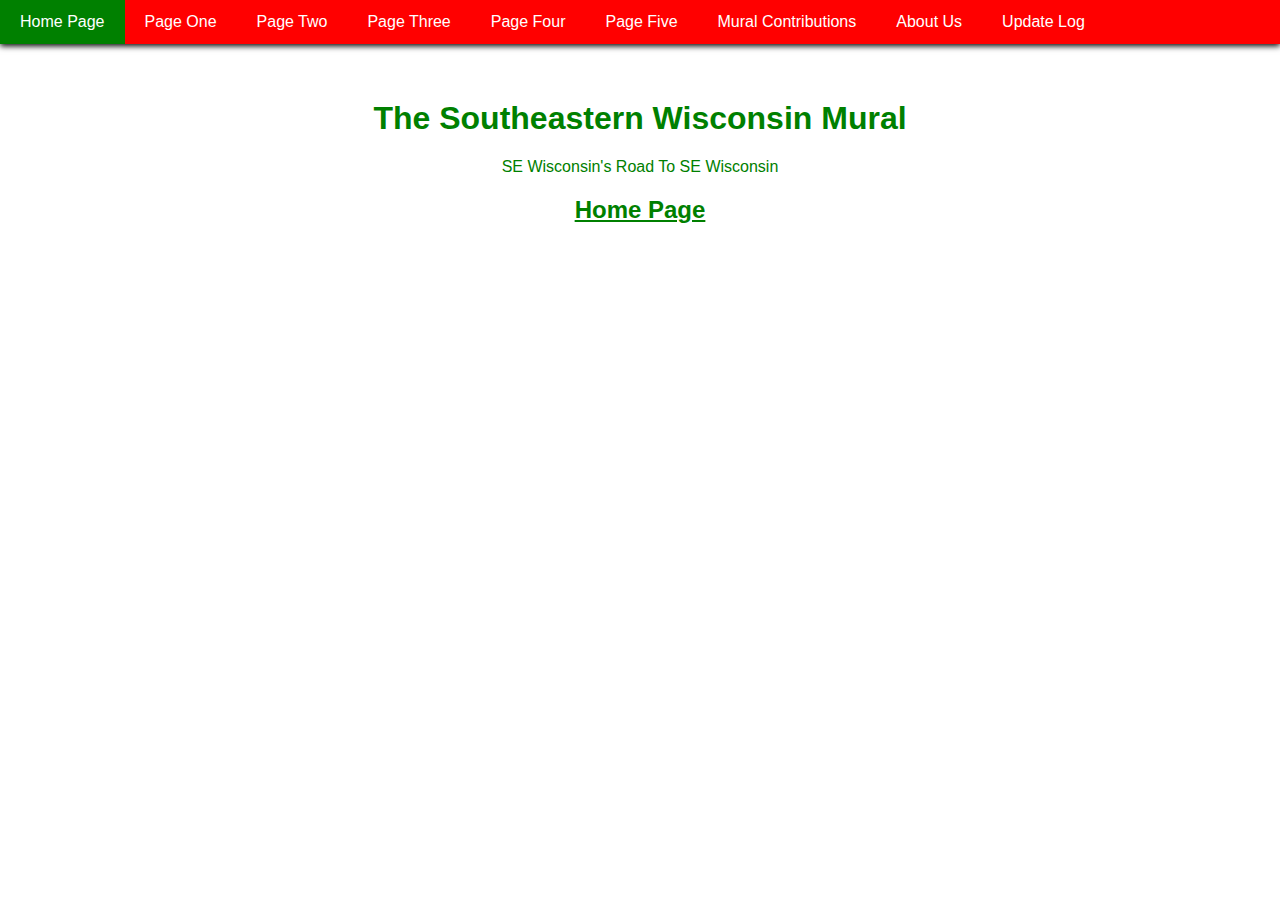
<file: index.html>
﻿<!DOCTYPE html>
<html>
  <head>
    <link rel="stylesheet" href="style.css">
  </head>
  <style>
    body {margin:0;}
  </style>
  <header>
    <ul>
      <li><a href="index.html">Home Page</a></li>
      <li><a href="new-1.html">Page One</a></li>
      <li><a href="new-2.html">Page Two</a></li>
      <li><a href="new-3.html">Page Three</a></li>
      <li><a href="new-4.html">Page Four</a></li>
      <li><a href="new-5.html">Page Five</a></li>
      <li><a href="new-6.html">Mural Contributions</a></li>
      <li><a href="new-7.html">About Us</a></li>
      <li><a href="new-8.html">Update Log</a></li>
    </ul>
    </header>
    <body>
      <div>
        <h4>&nbsp;</h4>
        <h4>&nbsp;</h4>
        <h1>The Southeastern Wisconsin Mural</h1>
        <p class="sansserif2">SE Wisconsin's Road To SE Wisconsin</p>

      </div>
      
    <h2>Home Page</h2>

  </body>
</html>
</file>
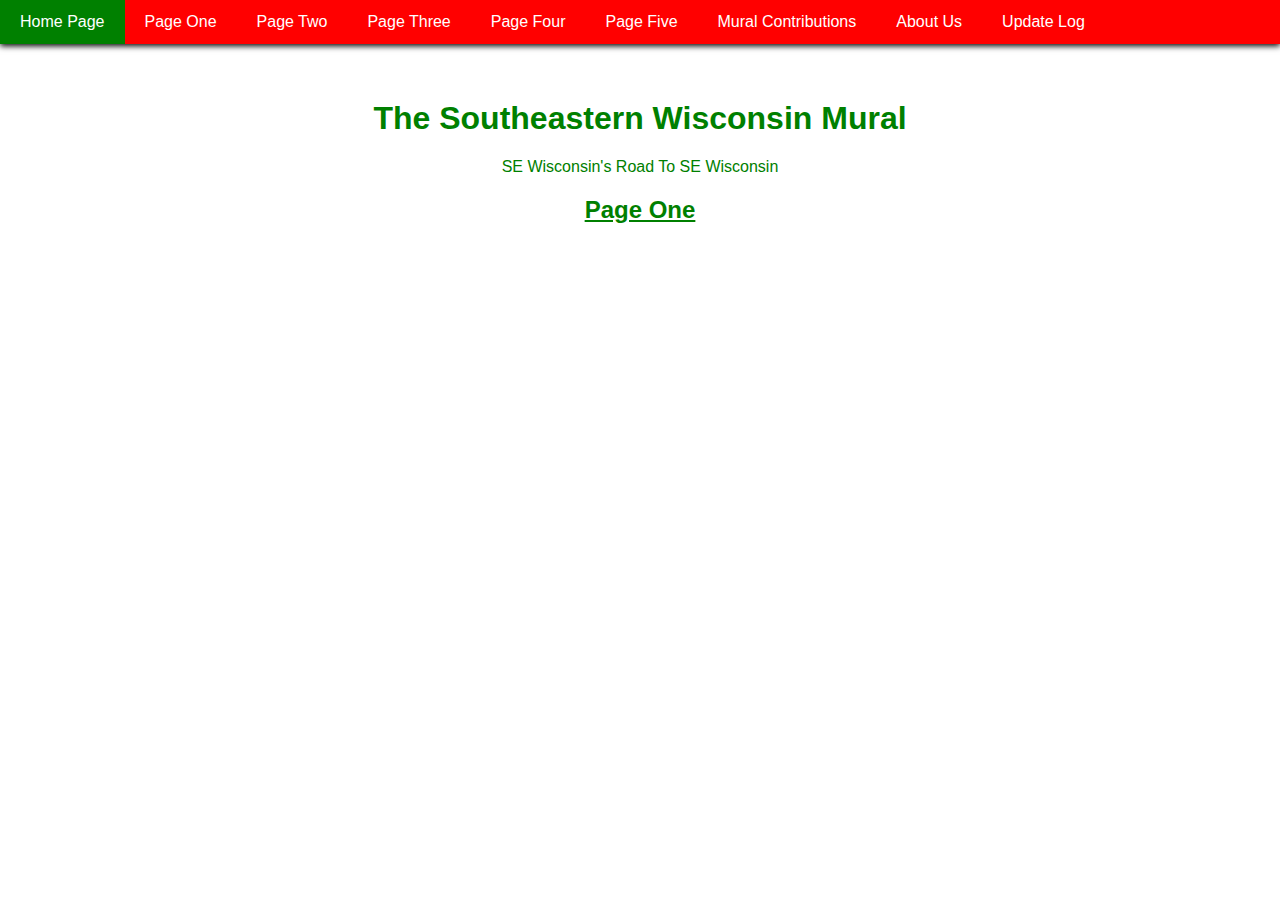
<file: new-1.html>
﻿<!DOCTYPE html>
<html>
  <head>
    <link rel="stylesheet" href="style.css">
  </head>
  <style>
    body {margin:0;}
  </style>
  <header>
 
    <ul>
      <li><a href="index.html">Home Page</a></li>
      <li><a href="new-1.html">Page One</a></li>
      <li><a href="new-2.html">Page Two</a></li>
      <li><a href="new-3.html">Page Three</a></li>
      <li><a href="new-4.html">Page Four</a></li>
      <li><a href="new-5.html">Page Five</a></li>
      <li><a href="new-6.html">Mural Contributions</a></li>
      <li><a href="new-7.html">About Us</a></li>
      <li><a href="new-8.html">Update Log</a></li>
    </ul>

  </header>
  <body>
    <div>
      <h4>&nbsp;</h4>
      <h4>&nbsp;</h4>
      <h1>The Southeastern Wisconsin Mural</h1>
      <p class="sansserif2">SE Wisconsin's Road To SE Wisconsin</p>

    </div>

    <h2>Page One</h2>

  </body>
</html>
</file>
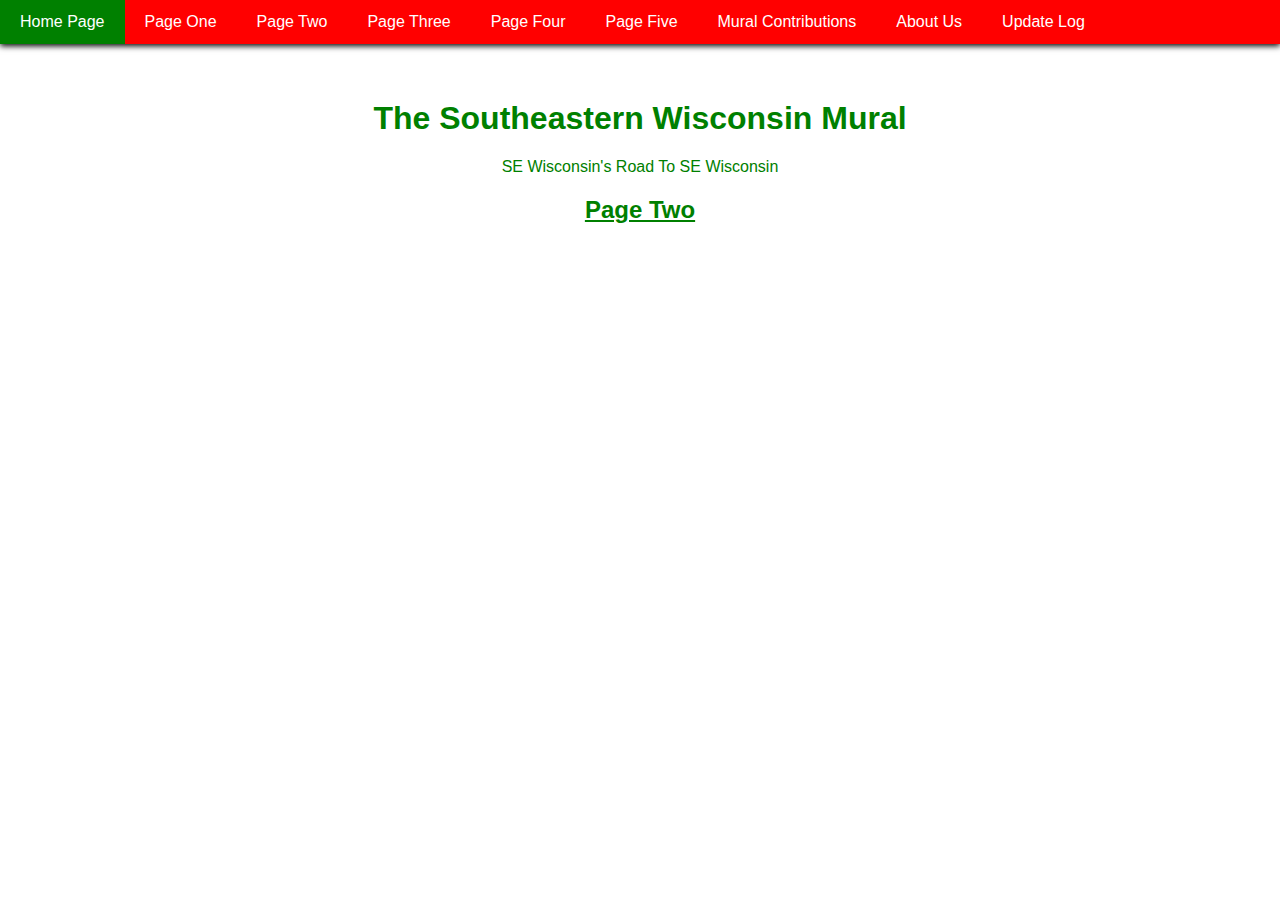
<file: new-2.html>
﻿<!DOCTYPE html>
<html>
  <head>
    <link rel="stylesheet" href="style.css">
  </head>
  <style>
    body {margin:0;}
  </style>
  <header>
    <ul>
      <li><a href="index.html">Home Page</a></li>
      <li><a href="new-1.html">Page One</a></li>
      <li><a href="new-2.html">Page Two</a></li>
      <li><a href="new-3.html">Page Three</a></li>
      <li><a href="new-4.html">Page Four</a></li>
      <li><a href="new-5.html">Page Five</a></li>
      <li><a href="new-6.html">Mural Contributions</a></li>
      <li><a href="new-7.html">About Us</a></li>
      <li><a href="new-8.html">Update Log</a></li>
    </ul>
  </header>
  <body>
    <div>
      <h4>&nbsp;</h4>
      <h4>&nbsp;</h4>
      <h1>The Southeastern Wisconsin Mural</h1>
      <p class="sansserif2">SE Wisconsin's Road To SE Wisconsin</p>

    </div>

    <h2>Page Two</h2>

  </body>
</html>
</file>
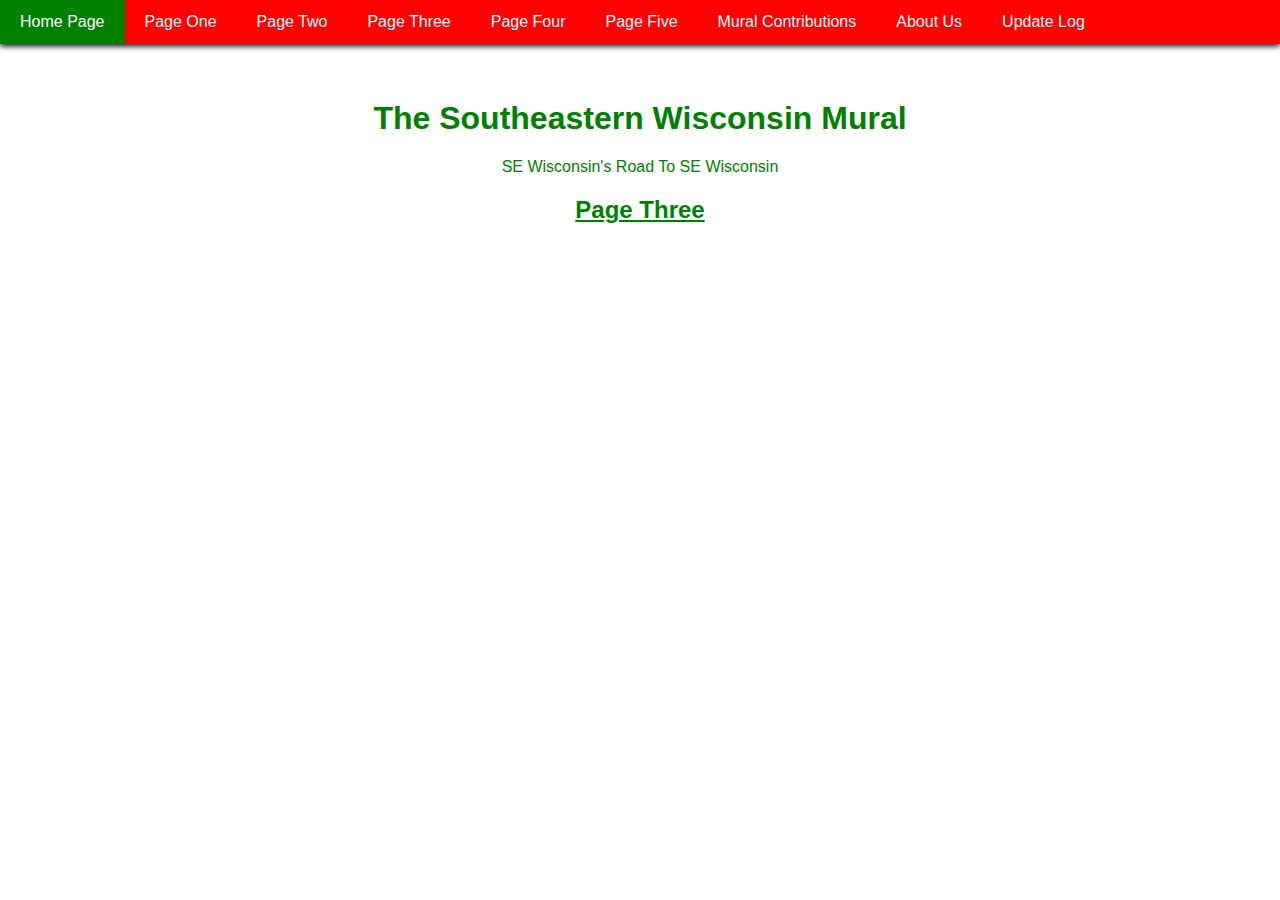
<file: new-3.html>
﻿<!DOCTYPE html>
<html>
  <head>
    <link rel="stylesheet" href="style.css">
  </head>
  <style>
    body {margin:0;}
  </style>
  <header>
    <ul>
      <li><a href="index.html">Home Page</a></li>
      <li><a href="new-1.html">Page One</a></li>
      <li><a href="new-2.html">Page Two</a></li>
      <li><a href="new-3.html">Page Three</a></li>
      <li><a href="new-4.html">Page Four</a></li>
      <li><a href="new-5.html">Page Five</a></li>
      <li><a href="new-6.html">Mural Contributions</a></li>
      <li><a href="new-7.html">About Us</a></li>
      <li><a href="new-8.html">Update Log</a></li>
    </ul>
  </header>
  <body>
    <div>
      <h4>&nbsp;</h4>
      <h4>&nbsp;</h4>
      <h1>The Southeastern Wisconsin Mural</h1>
      <p class="sansserif2">SE Wisconsin's Road To SE Wisconsin</p>

    </div>

    <h2>Page Three</h2>

  </body>
</html>
</file>
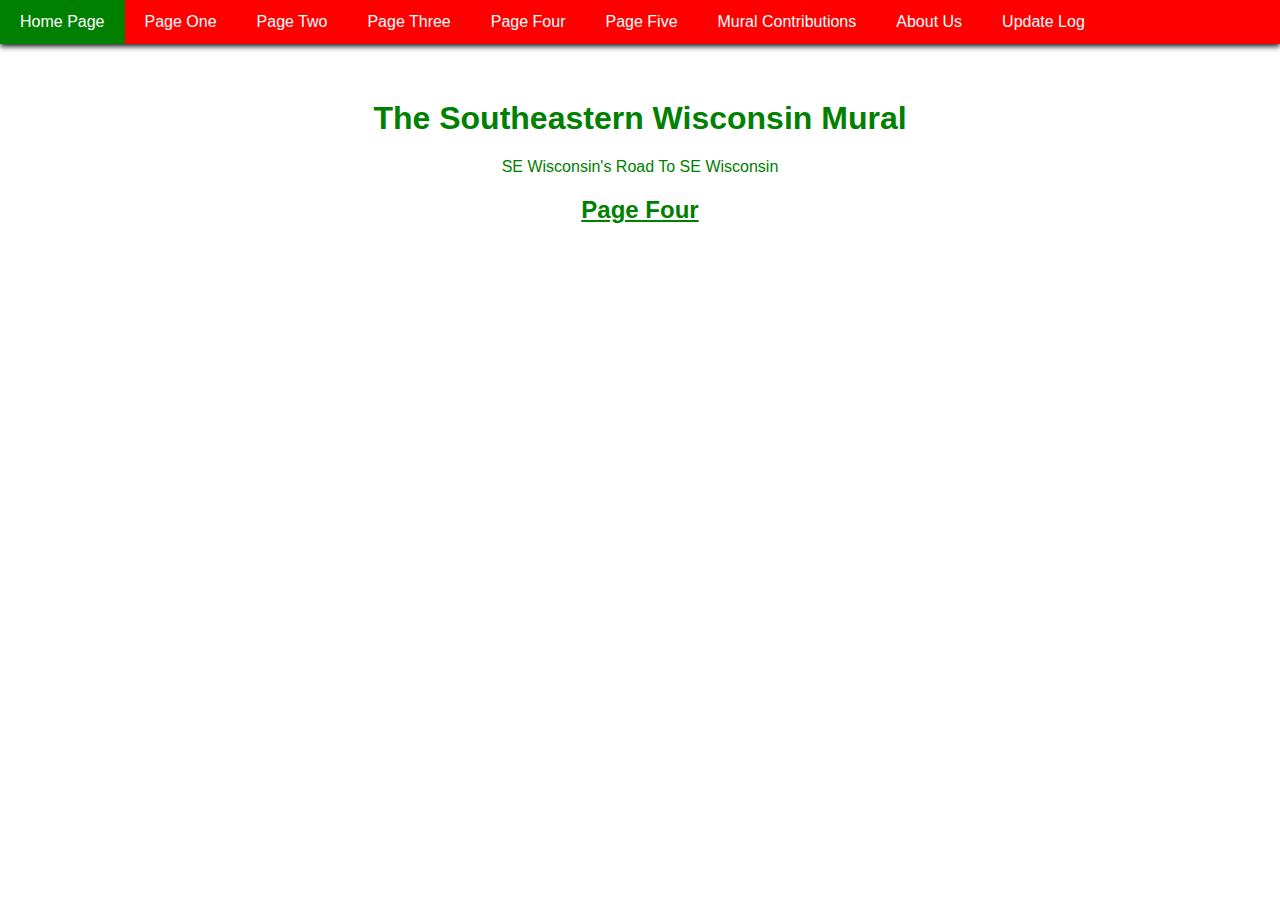
<file: new-4.html>
﻿<!DOCTYPE html>
<html>
  <head>
    <link rel="stylesheet" href="style.css">
  </head>
  <style>
    body {margin:0;}
  </style>
  <header>
    <ul>
      <li><a href="index.html">Home Page</a></li>
      <li><a href="new-1.html">Page One</a></li>
      <li><a href="new-2.html">Page Two</a></li>
      <li><a href="new-3.html">Page Three</a></li>
      <li><a href="new-4.html">Page Four</a></li>
      <li><a href="new-5.html">Page Five</a></li>
      <li><a href="new-6.html">Mural Contributions</a></li>
      <li><a href="new-7.html">About Us</a></li>
      <li><a href="new-8.html">Update Log</a></li>
    </ul>
  </header>
  <body>
    <div>
      <h4>&nbsp;</h4>
      <h4>&nbsp;</h4>
      <h1>The Southeastern Wisconsin Mural</h1>
      <p class="sansserif2">SE Wisconsin's Road To SE Wisconsin</p>

    </div>

    <h2>Page Four</h2>

  </body>
</html>
</file>
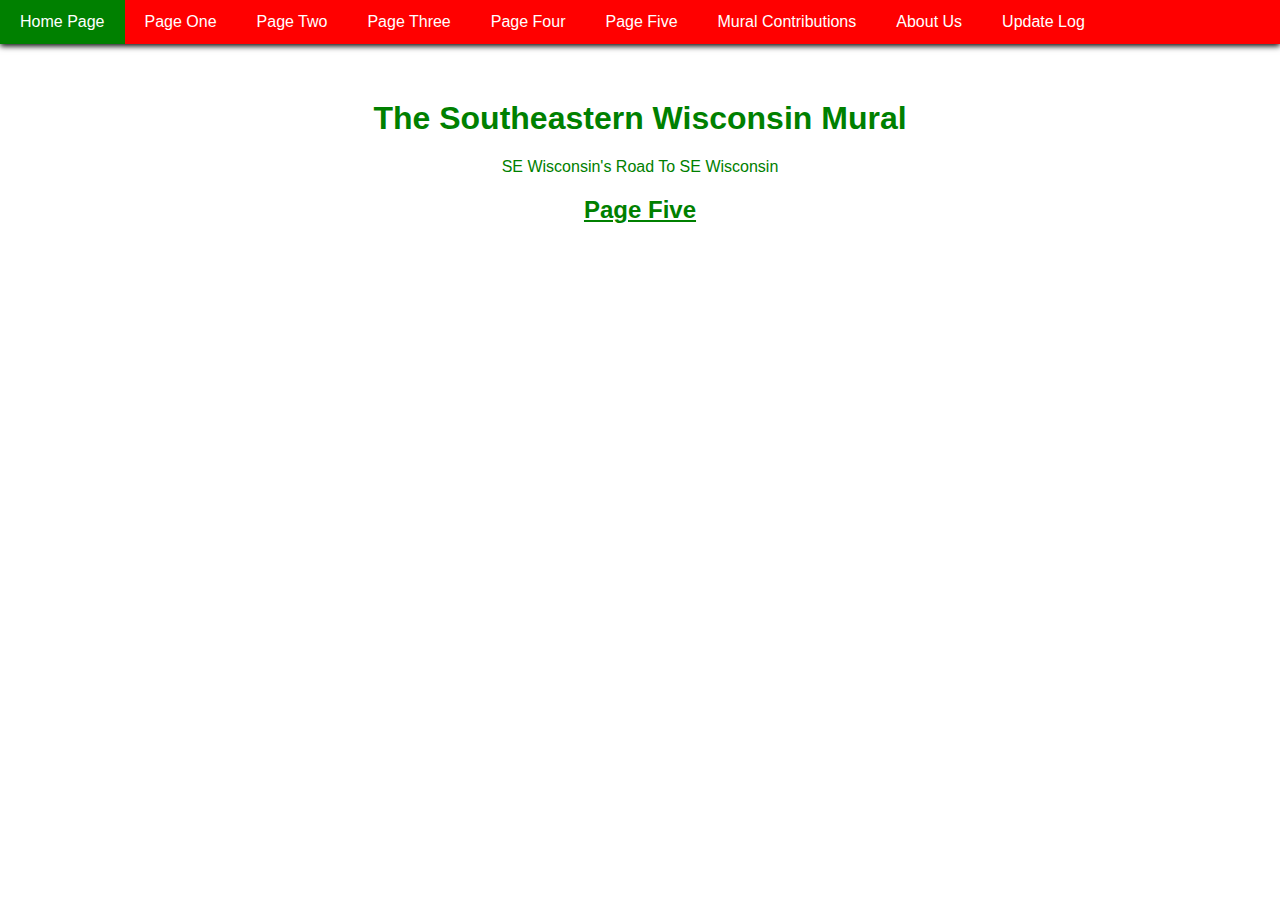
<file: new-5.html>
﻿<!DOCTYPE html>
<html>
  <head>
    <link rel="stylesheet" href="style.css">
  </head>
  <style>
    body {margin:0;}
  </style>
  <header>
    <ul>
      <li><a href="index.html">Home Page</a></li>
      <li><a href="new-1.html">Page One</a></li>
      <li><a href="new-2.html">Page Two</a></li>
      <li><a href="new-3.html">Page Three</a></li>
      <li><a href="new-4.html">Page Four</a></li>
      <li><a href="new-5.html">Page Five</a></li>
      <li><a href="new-6.html">Mural Contributions</a></li>
      <li><a href="new-7.html">About Us</a></li>
      <li><a href="new-8.html">Update Log</a></li>
    </ul>
  </header>
  <body>
    <div>
      <h4>&nbsp;</h4>
      <h4>&nbsp;</h4>
      <h1>The Southeastern Wisconsin Mural</h1>
      <p class="sansserif2">SE Wisconsin's Road To SE Wisconsin</p>

    </div>

    <h2>Page Five</h2>

  </body>
</html>
</file>
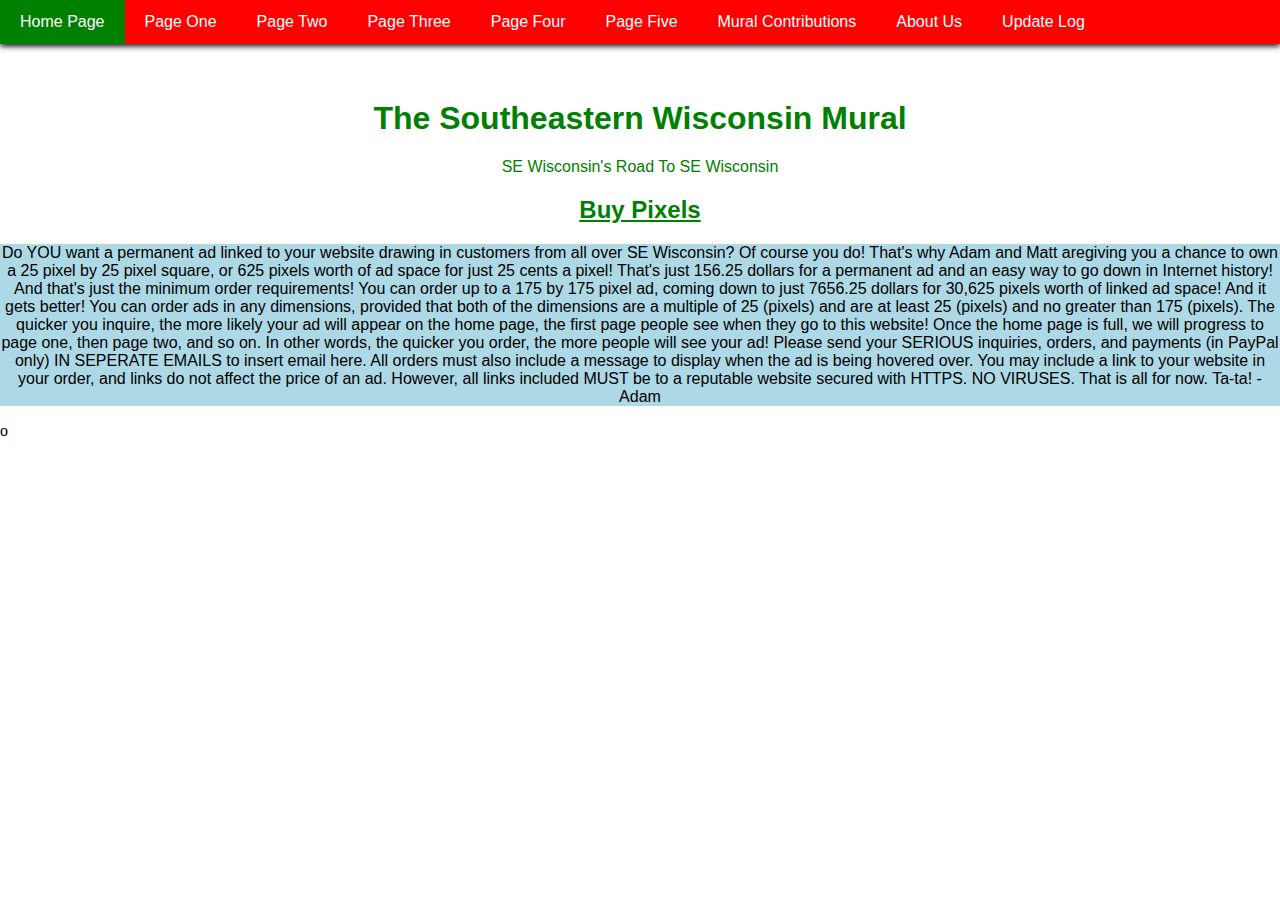
<file: new-6.html>
﻿<!DOCTYPE html>
<html>
  <head>
    <link rel="stylesheet" href="style.css">
  </head>
  <style>
    body {margin:0;}
  </style>
  <header>
    <ul>
      <li><a href="index.html">Home Page</a></li>
      <li><a href="new-1.html">Page One</a></li>
      <li><a href="new-2.html">Page Two</a></li>
      <li><a href="new-3.html">Page Three</a></li>
      <li><a href="new-4.html">Page Four</a></li>
      <li><a href="new-5.html">Page Five</a></li>
      <li><a href="new-6.html">Mural Contributions</a></li>
      <li><a href="new-7.html">About Us</a></li>
      <li><a href="new-8.html">Update Log</a></li>
    </ul>
  </header>
  <body>
    <div>
      <h4>&nbsp;</h4>
      <h4>&nbsp;</h4>
      <h1>The Southeastern Wisconsin Mural</h1>
      <p class="sansserif2">SE Wisconsin's Road To SE Wisconsin</p>

    </div>

    <h2>Buy Pixels</h2>
    <p class="sansserif">Do YOU want a permanent ad linked to your website drawing in customers from all over SE Wisconsin? Of course you do! That's why Adam and Matt aregiving you a chance to own a 25 pixel by 25 pixel square, or 625 pixels worth of ad space for just 25 cents a pixel! That's just 156.25 dollars for a permanent ad and an easy way to go down in Internet history! And that's just the minimum order requirements! You can order up to a 175 by 175 pixel ad, coming down to just 7656.25 dollars for 30,625 pixels worth of linked ad space! And it gets better! You can order ads in any dimensions, provided that both of the dimensions are a multiple of 25 (pixels) and are at least 25 (pixels) and no greater than 175 (pixels). The quicker you inquire, the more likely your ad will appear on the home page, the first page people see when they go to this website! Once the home page is full, we will progress to page one, then page two, and so on. In other words, the quicker you order, the more people will see your ad! Please send your SERIOUS inquiries, orders, and payments (in PayPal only) IN SEPERATE EMAILS to insert email here. All orders must also include a message to display when the ad is being hovered over. You may include a link to your website in your order, and links do not affect the price of an ad. However, all links included MUST be to a reputable website secured with HTTPS. NO VIRUSES. That is all for now. Ta-ta! -Adam</p>

  </body>
</html>o
</file>
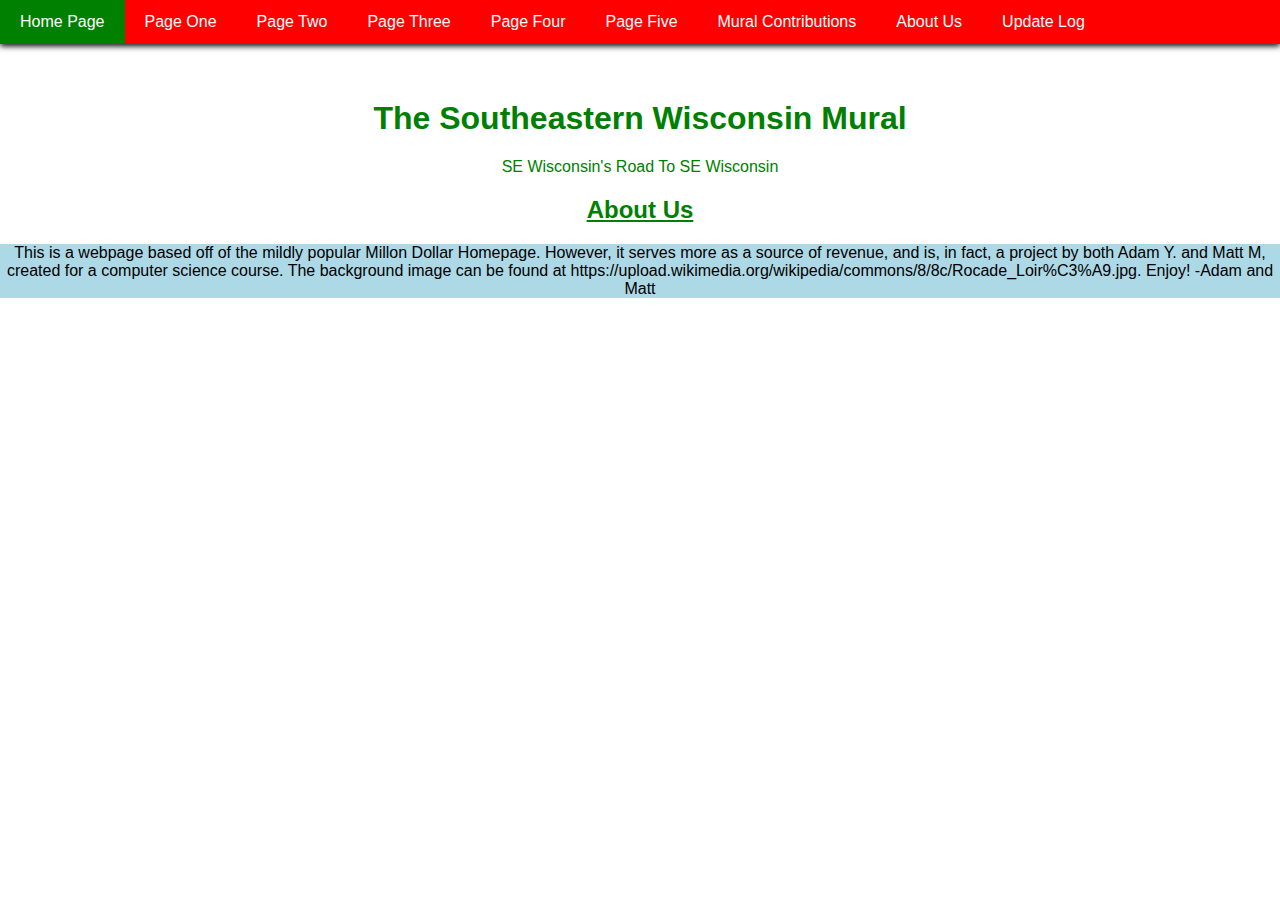
<file: new-7.html>
﻿<!DOCTYPE html>
<html>
  <head>
    <link rel="stylesheet" href="style.css">
  </head>
  <style>
    body {margin:0;}
  </style>
  <header>
    <ul>
      <li><a href="index.html">Home Page</a></li>
      <li><a href="new-1.html">Page One</a></li>
      <li><a href="new-2.html">Page Two</a></li>
      <li><a href="new-3.html">Page Three</a></li>
      <li><a href="new-4.html">Page Four</a></li>
      <li><a href="new-5.html">Page Five</a></li>
      <li><a href="new-6.html">Mural Contributions</a></li>
      <li><a href="new-7.html">About Us</a></li>
      <li><a href="new-8.html">Update Log</a></li>
    </ul>
  </header>
  <body>
    <div>
      <h4>&nbsp;</h4>
      <h4>&nbsp;</h4>
      <h1>The Southeastern Wisconsin Mural</h1>
      <p class="sansserif2">SE Wisconsin's Road To SE Wisconsin</p>

    </div>

    <h2>About Us</h2>
    <p class="sansserif">This is a webpage based off of the mildly popular Millon Dollar Homepage. However, it serves more as a source of revenue, and is, in fact, a project by both Adam Y. and Matt M, created for a computer science course. The background image can be found at https://upload.wikimedia.org/wikipedia/commons/8/8c/Rocade_Loir%C3%A9.jpg. Enjoy! -Adam and Matt</p>

  </body>
</html>
</file>
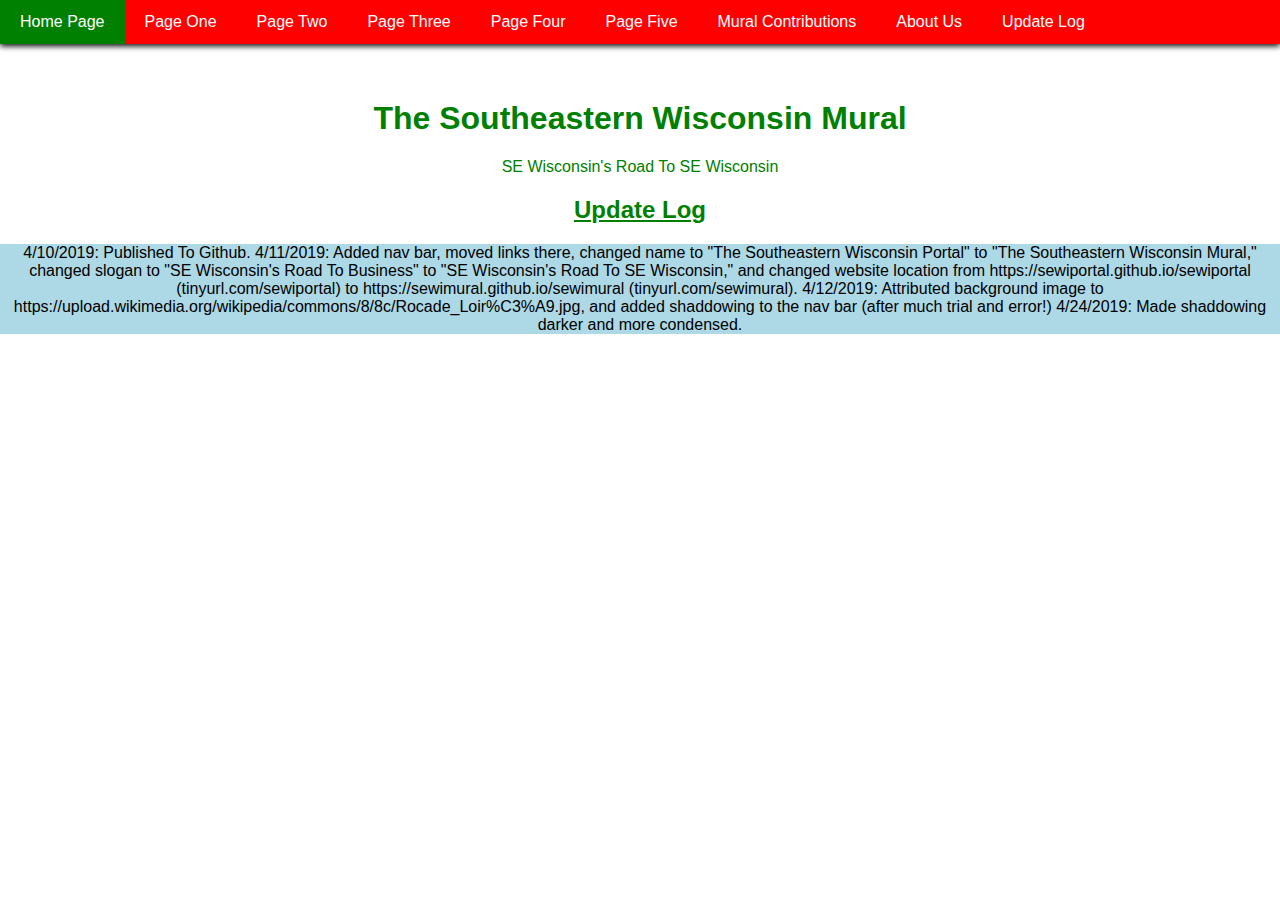
<file: new-8.html>
﻿<!DOCTYPE html>
<html>
  <head>
    <link rel="stylesheet" href="style.css">
  </head>
  <style>
    body {margin:0;}
  </style>
  <header>
    <ul>
      <li><a href="index.html">Home Page</a></li>
      <li><a href="new-1.html">Page One</a></li>
      <li><a href="new-2.html">Page Two</a></li>
      <li><a href="new-3.html">Page Three</a></li>
      <li><a href="new-4.html">Page Four</a></li>
      <li><a href="new-5.html">Page Five</a></li>
      <li><a href="new-6.html">Mural Contributions</a></li>
      <li><a href="new-7.html">About Us</a></li>
      <li><a href="new-8.html">Update Log</a></li>
    </ul>
  </header>
  <body>
    <div>
      <h4>&nbsp;</h4>
      <h4>&nbsp;</h4>
      <h1>The Southeastern Wisconsin Mural</h1>
      <p class="sansserif2">SE Wisconsin's Road To SE Wisconsin</p>

    </div>

    <h2>Update Log</h2>
    <p class="sansserif">4/10/2019: Published To Github. 4/11/2019: Added nav bar, moved links there, changed name to "The Southeastern Wisconsin Portal" to "The Southeastern Wisconsin Mural," changed slogan to "SE Wisconsin's Road To Business" to "SE Wisconsin's Road To SE Wisconsin," and changed website location from https://sewiportal.github.io/sewiportal (tinyurl.com/sewiportal) to https://sewimural.github.io/sewimural (tinyurl.com/sewimural). 4/12/2019: Attributed background image to https://upload.wikimedia.org/wikipedia/commons/8/8c/Rocade_Loir%C3%A9.jpg, and added shaddowing to the nav bar (after much trial and error!) 4/24/2019: Made shaddowing darker and more condensed.</p>

  </body>
</html>
</file>
<file: style.css>
﻿body {
  background-image: url(https://upload.wikimedia.org/wikipedia/commons/8/8c/Rocade_Loir%C3%A9.jpg)
}
p.sansserif {
  font-family: "Trebuchet MS", Helvetica, sans-serif;
  text-align: center;
  color:black;
  background-color: lightblue
}
p.sansserif2 {
  font-family: "Trebuchet MS", Helvetica, sans-serif;
  text-align: center;
  color:green
}
p {
  color: white
}
h1 {
  text-align: center;
  font-family: "Trebuchet MS", Helvetica, sans-serif;
  color: green
}
h2 {
  text-align: center;
  text-decoration: underline;
  font-family: "Trebuchet MS", Helvetica, sans-serif;
  color: green
}

a:link{
  background-color: red;
  color: white;
  padding: 13px 20px;
  text-align: center;
  text-decoration: inherit;
  display: inline-block;
  font-family: "Trebuchet MS", Helvetica, sans-serif;
}
a:hover {
  background-color: green;
  "cursor:pointer"
}
a:visited {
  color: white;
}
a:active {
  background-color: black
}
ul {
  list-style-type: none;
  margin: 0;
  padding: 0;
  overflow: hidden;
  background-color: red;
}

li {
  float: left;
}

li a {
  display: block;
  color: white;
  text-align: center;
  padding: 0px 0px;
  text-decoration: none;
}

li a:hover {
  background-color: green;
}
li a:active {
  background-color: black
}
ul {
  position: fixed;
  top: 0;
  width: 100%;
  box-shadow: 0px 2px 6px 0px black;
}
</file>
